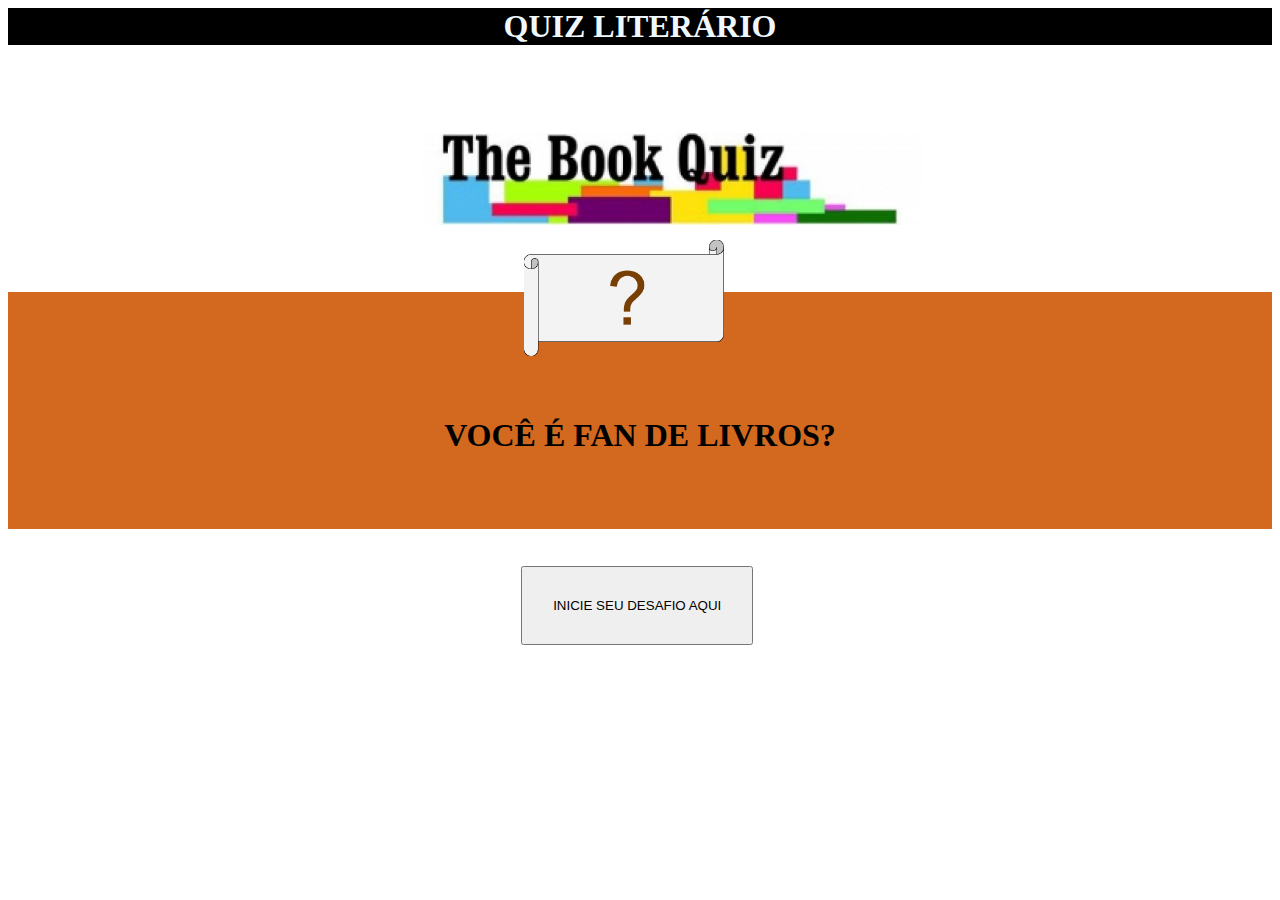
<file: workspace/pages/index.html>
<html>

<head>
    
    <meta charset= "utf-8">
    <meta author = "cassiano">
    <title>QUIZ LITERÁRIO</title>
     
      <link rel="stylesheet"  type="text/css" href="index.css">
   
</head>

<body id="flex">

    <header id="top">
       <h1>QUIZ LITERÁRIO</h1>
        
    </header>
    
    <section class="section1">
        
        <figure>
            <img src="photos/img_book.jpg"/>
        </figure>
        
    </section>
       
    <section class="section2">
         <figure>
            <img src="photos/papyrus.png"/>
        </figure>
        <h1>VOCÊ É FAN DE LIVROS?</h1>
    </section>
   
    <section class="section3">
            <a  href=page_quests.html> <input type="button" name="inicio" value="INICIE SEU DESAFIO AQUI"/></a>
    </section>
    
    <footer>

    </footer>


</body>


</html>
</file>
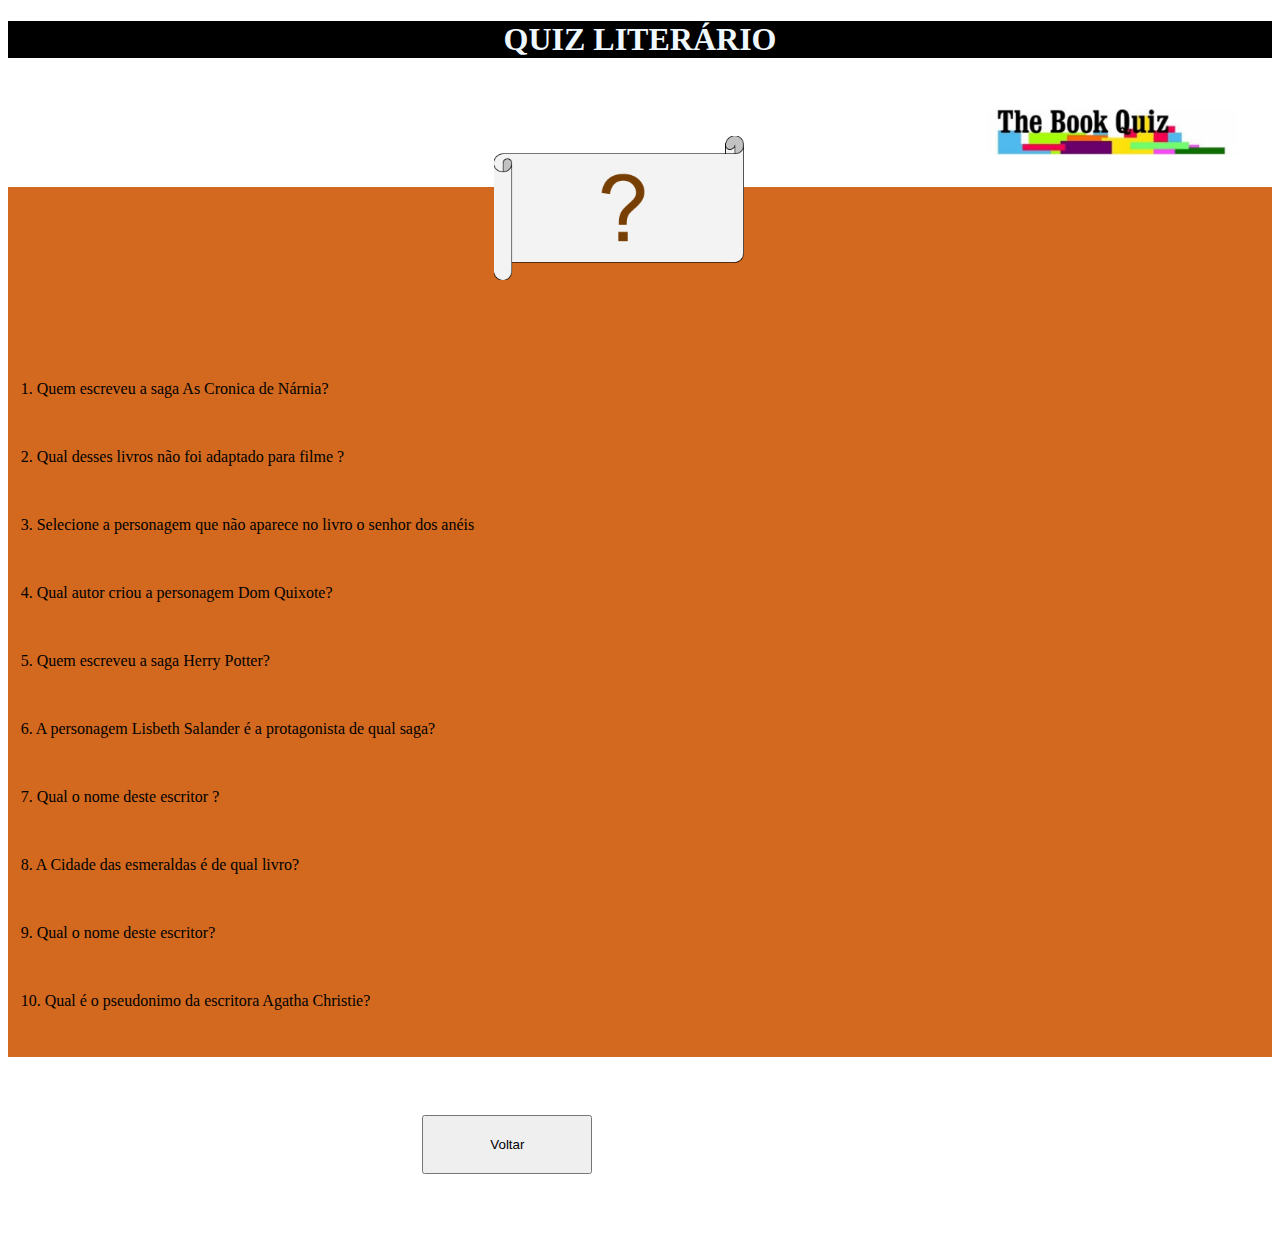
<file: workspace/pages/page_answers.html>
<!DOCTYPE html>
<html>

<head>
    <meta charset="utf-8">
    <title>Quiz Quest</title>
    <meta name="author" content="cassiano">
    <link rel="stylesheet"  type="text/css" href="general_stylesheet.css">
    <link rel="stylesheet" type="text/css" href="flexbox.css">
    <link rel="stylesheet" type="text/css" href="quest.css">
</head>

<body id="flex" onLoad="resultado()">
    
    <header id="top">
       <h1>QUIZ LITERÁRIO</h1>
        
    </header>
      <section class="section1">
        
        <figure>
            <img src="photos/img_book.jpg"/>
        </figure>
        
    </section>
    
    <section class="section2">
    <figure id="img">
        <img src="photos/papyrus.png"/>
    </figure>
        
        <p id='p1'></p>
        <p id='s1'></p>
        <p id='u1'></p>
        <br>
        <p id='p2'></p>
        <p id='s2'></p>
        <p id='u2'></p>
        <br>
        <p id='p3'></p>
        <p id='s3'></p>
        <p id='u3'></p>
        <br>
        <p id='p4'></p>
        <p id='s4'></p>
        <p id='u4'></p>
        <br>
        <p id='p5'></p>
        <p id='s5'></p>
        <p id='u5'></p>
        <br>
        <p id='p6'></p>
        <p id='s6'></p>
        <p id='u6'></p>
        <br>
        <p id='p7'></p>
        <p id='s7'></p>
        <p id='u7'></p>
        <br>
        <p id='p8'></p> 
        <p id='s8'></p>
        <p id='u8'></p>
        <br>
        <p id='p9'></p>
        <p id='s9'></p>
        <p id='u9'></p>
        <br>
        <p id='p10'></p>
        <p id='s10'></p>
        <p id='u10'></p>
        <br>
    </section>
    
    <section class="section3">
    <a href="index.html"><button onclick="voltar">Voltar</button></a>
        </section>
</body>
    <script src="script_quest.js"></script>
</html>
</file>
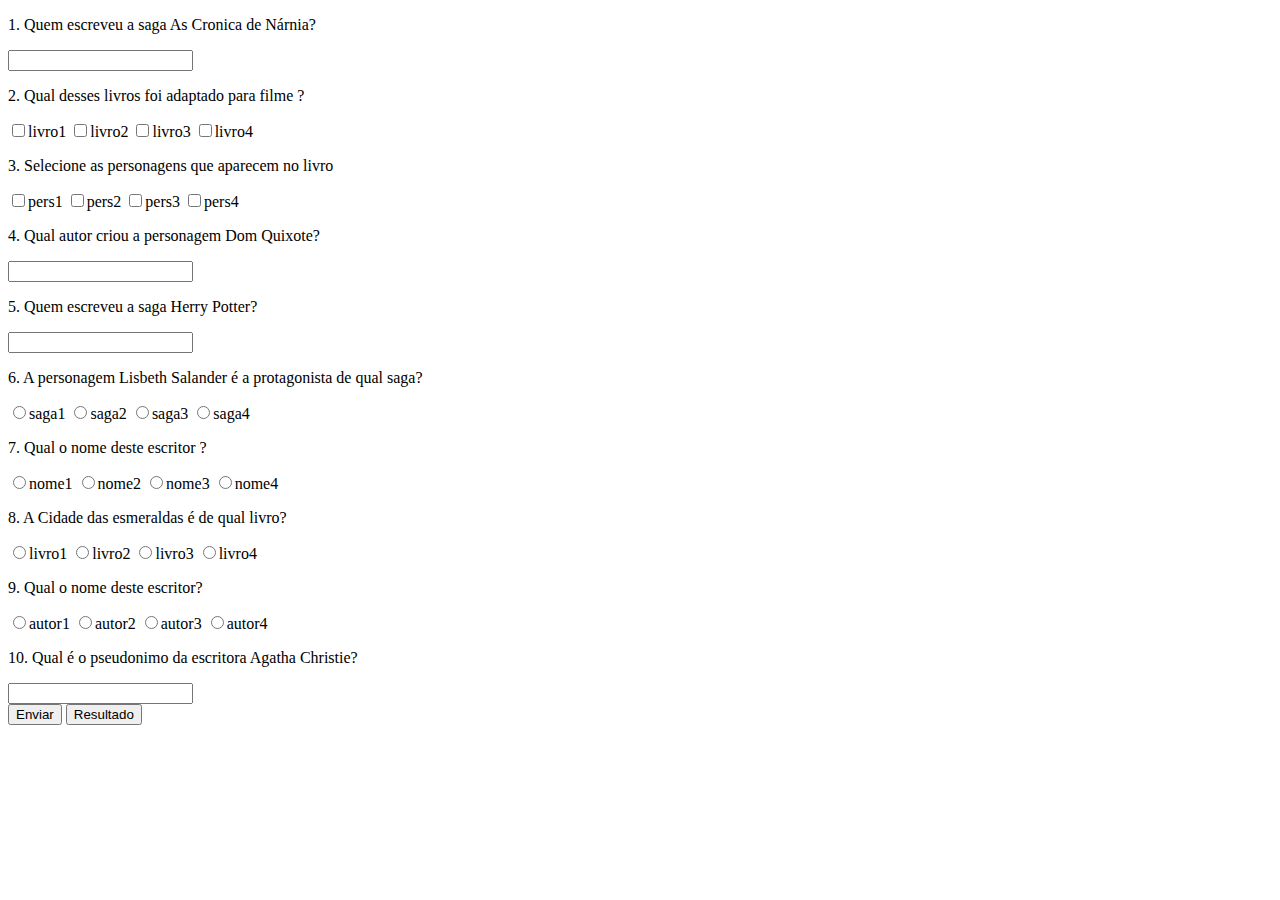
<file: workspace/pages/teste.html>
<!DOCTYPE html>
<html>

  <head>
    <meta charset="utf-8">
    <title>Quiz Quest</title>
    <meta name="author" content="cassiano">
  </head>

  <body>
  
  <Form id=formulario>
      <p id='p1'></p>
      <input type="text" id='r1'>

    <p id='p2'></p>
      <input type='checkbox' name='r2' value='livro1'>livro1
      <input type='checkbox' name='r2' value='livro2'>livro2
      <input type='checkbox' name='r2' value='livro3'>livro3
      <input type='checkbox' name='r2' value='livro4'>livro4
    
    <p id='p3'></p>
      <input type='checkbox' name='r3' value='pers1'>pers1
      <input type='checkbox' name='r3' value='pers2'>pers2
      <input type='checkbox' name='r3' value='pers3'>pers3
      <input type='checkbox' name='r3' value='pers4'>pers4
    
    <p id='p4'></p>
      <input type="text" id='r4'>
        
    <p id='p5'>  </p>
      <input type="text" id='r5'>
      
    <p id='p6'></p>
      <input type='radio' name='r6' value='saga1'>saga1
      <input type='radio' name='r6' value='saga2'>saga2
      <input type='radio' name='r6' value='saga3'>saga3
      <input type='radio' name='r6' value='saga4'>saga4
        
    <p id='p7'></p>
      <input type='radio' name='r7' value='nome1'>nome1
      <input type='radio' name='r7' value='nome2'>nome2
      <input type='radio' name='r7' value='nome3'>nome3
      <input type='radio' name='r7' value='nome4'>nome4
          
     <p id='p8'></p>
       <input type='radio' name='r8' value='livro1'>livro1
       <input type='radio' name='r8' value='livro2'>livro2
       <input type='radio' name='r8' value='livro3'>livro3
       <input type='radio' name='r8' value='livro4'>livro4
         
     <p id='p9'></p>
       <input type='radio' name='r9' value='autor1'>autor1
       <input type='radio' name='r9' value='autor2'>autor2
       <input type='radio' name='r9' value='autor3'>autor3
       <input type='radio' name='r9' value='autor4'>autor4
     
     <p id='p10'></p>
       <input type='text' id='r10'>
       
   </Form>
   
    <button onclick="enviaResposta()">Enviar</button>
    <button onclick="resultado()">Resultado</button>

    <script src="teste2.js"></script>
  </body>

</html>
</file>
<file: workspace/pages/index.css>
.flex{
    display: flex;
    flex-direction: column;
}

h1{
    text-align: center;
}

img{
    max-width: 500px;
}
#top{
    background-color: black;
    color: aliceblue;
}


.section1{
    padding: 4%;
}
.section1 img{
    position: relative;
    left: 30%;
    right: 30%;
}

.section2{
    background-color:chocolate;
    padding: 1%;
}

.section2 img{
    width: 200px;
    position: relative;
    top: -80px;
    left: 40%;
    right: 40%;
}

.section2 h1{
   position: relative;
   top: -40px;
}


.section3{
    padding: 3%;
}

.section3 a{
    position: relative;
    left: 40%;
    right: 40%;
}

.section3 input{
    padding: 30
    
}
</file>
<file: workspace/pages/general_stylesheet.css>
img{
    max-width: 250px;
}
</file>
<file: workspace/pages/flexbox.css>
.flex{
display: flex;
flex-direction: column;

}

.radio{
    display: flex;
    flex-flow: row nowrap;
    align-items: baseline;
    
}

.text{
    flex-direction: column;
}
</file>
<file: workspace/pages/quest.css>
h1{
    text-align: center;
}
#top{
    background-color: black;
    color: aliceblue;
}

.section1{
    padding: 1%;
}

.section1 img{
    position: relative;
    left: 80%;
    right: 30%;
}

#img{
    position: relative;
    left: 35%;
    right: 30%;
    top: -80px;
}
.section2{
    background-color:chocolate;
    padding: 1%;
}


.section2 h1{
   position: relative;
   top: -40px;
}


.section3{
    padding: 3%;
}

.section3 button{
    padding: 20px;
    margin: 20px;
    width: 170px;
    position: relative;
    left: 30%;
    right: 40%;
    
}
</file>
